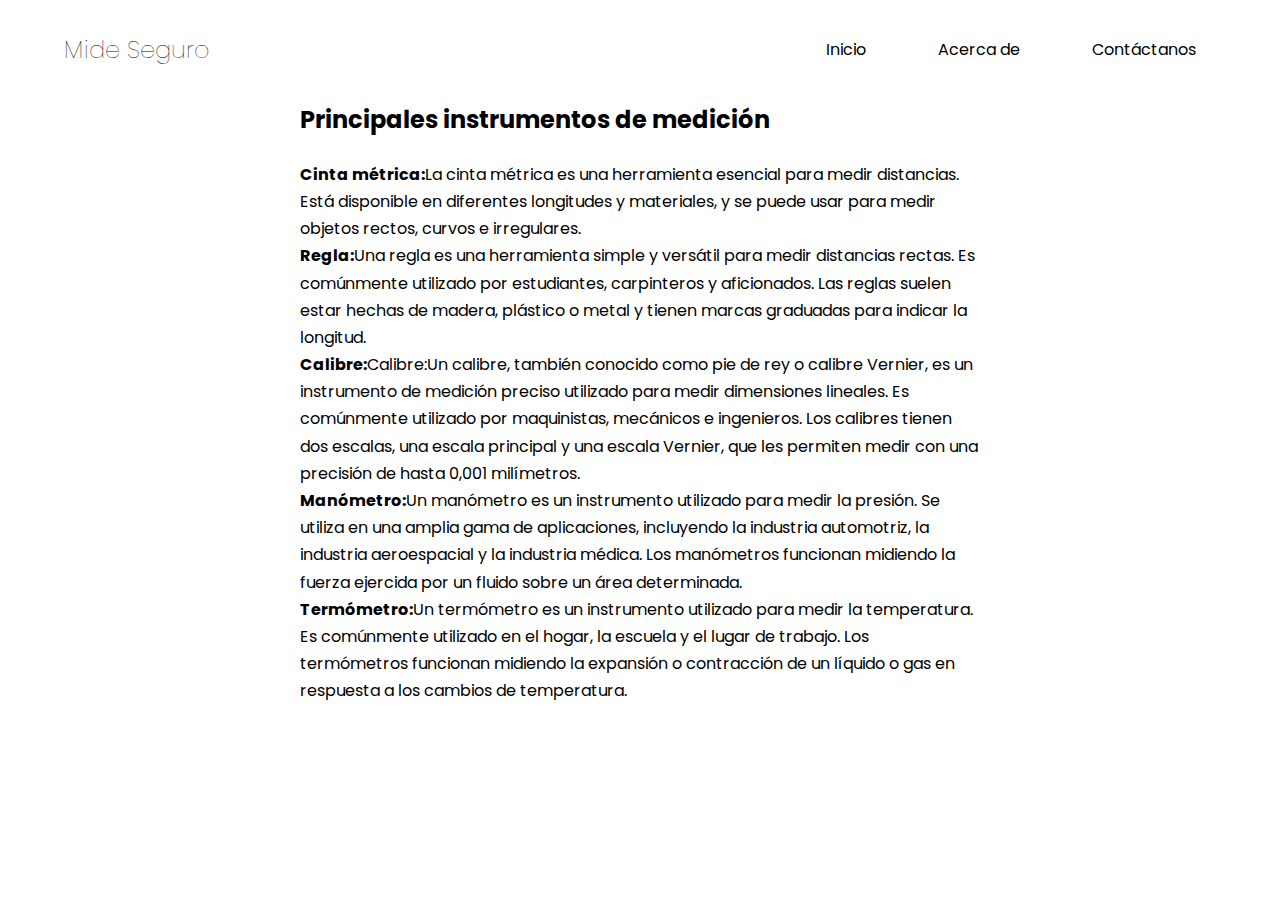
<file: INSTRUMENTOS DE MEDICIÓN/information.html>
<!DOCTYPE html>
<html lang="es">
<head>
    <meta charset="UTF-8">
    <meta name="viewport" content="width=device-width, initial-scale=1.0">
    <title>Mide Seguro</title>
    <link rel="" href="">
    <link rel="stylesheet" href="./css/normalize.css">
    <link rel="stylesheet" href="./css/information.css">
    <meta name="title" content="Mide Seguro">
    <meta name="description"
        content="Aprende a usar correctamente los instrumentos de medición y su vez infórmate más acerca de ellas">

    <meta name="theme-color" content="#2091F9">
</head>
<body>
    <header class="hero">
        <nav class="nav container">
            <div class="nav__logo">
                <h2 class="nav__title">Mide Seguro</h2>
            </div>

            <ul class="nav__link nav__link--menu">
                <li class="nav__items">
                    <a href="index.html" class="nav__links">Inicio</a>
                </li>
                <li class="nav__items">
                    <a href="information.html" class="nav__links">Acerca de</a>
                </li>
                <li class="nav__items">
                    <a href="#" class="nav__links">Contáctanos</a>
                </li>

        </nav>

        <section class="paragraph">
            <div class="paragraph_text">
                <h2 class="title">Principales instrumentos de medición</h2>
                <p class="text"> <b>Cinta métrica:</b>La cinta métrica es una herramienta esencial para medir distancias. Está disponible en diferentes longitudes y materiales, y se puede usar para medir objetos rectos, curvos e irregulares.
                    <p></p><b>Regla:</b>Una regla es una herramienta simple y versátil para medir distancias rectas. Es comúnmente utilizado por estudiantes, carpinteros y aficionados. Las reglas suelen estar hechas de madera, plástico o metal y tienen marcas graduadas para indicar la longitud.
                    <p></p><b>Calibre:</b>Calibre:Un calibre, también conocido como pie de rey o calibre Vernier, es un instrumento de medición preciso utilizado para medir dimensiones lineales. Es comúnmente utilizado por maquinistas, mecánicos e ingenieros. Los calibres tienen dos escalas, una escala principal y una escala Vernier, que les permiten medir con una precisión de hasta 0,001 milímetros.
                    
                    <p></p><b>Manómetro:</b>Un manómetro es un instrumento utilizado para medir la presión. Se utiliza en una amplia gama de aplicaciones, incluyendo la industria automotriz, la industria aeroespacial y la industria médica. Los manómetros funcionan midiendo la fuerza ejercida por un fluido sobre un área determinada.
                    
                    <p></p><b>Termómetro:</b>Un termómetro es un instrumento utilizado para medir la temperatura. Es comúnmente utilizado en el hogar, la escuela y el lugar de trabajo. Los termómetros funcionan midiendo la expansión o contracción de un líquido o gas en respuesta a los cambios de temperatura.
                    
                    </p>
            </div>
        </section>
</body>
</html>
</file>
<file: INSTRUMENTOS DE MEDICIÓN/css/information.css>
@import url('https://fonts.googleapis.com/css2?family=Poppins:wght@300;400;600;700&display=swap');

:root {
    --padding-container: 100px 0;
    --color-title: #001A49;
}

body {
    font-family: 'Poppins', sans-serif;
}

.container {
    width: 90%;
    max-width: 1200px;
    margin: 0 auto;
    overflow: hidden;
    padding: var(--padding-container);
}

.hero {
    width: 100%;
    height: 100vh;
    min-height: 600px;
    max-height: 800px;
    position: relative;
    display: grid;
    grid-template-rows: 100px 1fr;
    color: #000000;
}

/* Nav */

.nav {
    --padding-container: 0;
    height: 100%;
    display: flex;
    align-items: center;
}

.nav__title {
    font-weight: 100;
}

.nav__link {
    margin-left: auto;
    padding: 0;
    display: grid;
    grid-auto-flow: column;
    grid-auto-columns: max-content;
    gap: 2em;
}



.nav__links:hover{
    background-color: #b8753f;
}

.nav__items {
    list-style: none;
}

.nav__links {
    color: #000000;
    text-decoration: none;
    padding: 15px 20px;
}

.nav__menu {
    margin-left: auto;
    cursor: pointer;
    display: none;
}

.nav__img {
    display: block;
    width: 30px;
}

/* Paragraph */

.paragraph_text{
    line-height: 1.7;
    margin-left: 300px;
    margin-right: 300px;
}

.text{
    margin-top: 20px;
}
</file>
